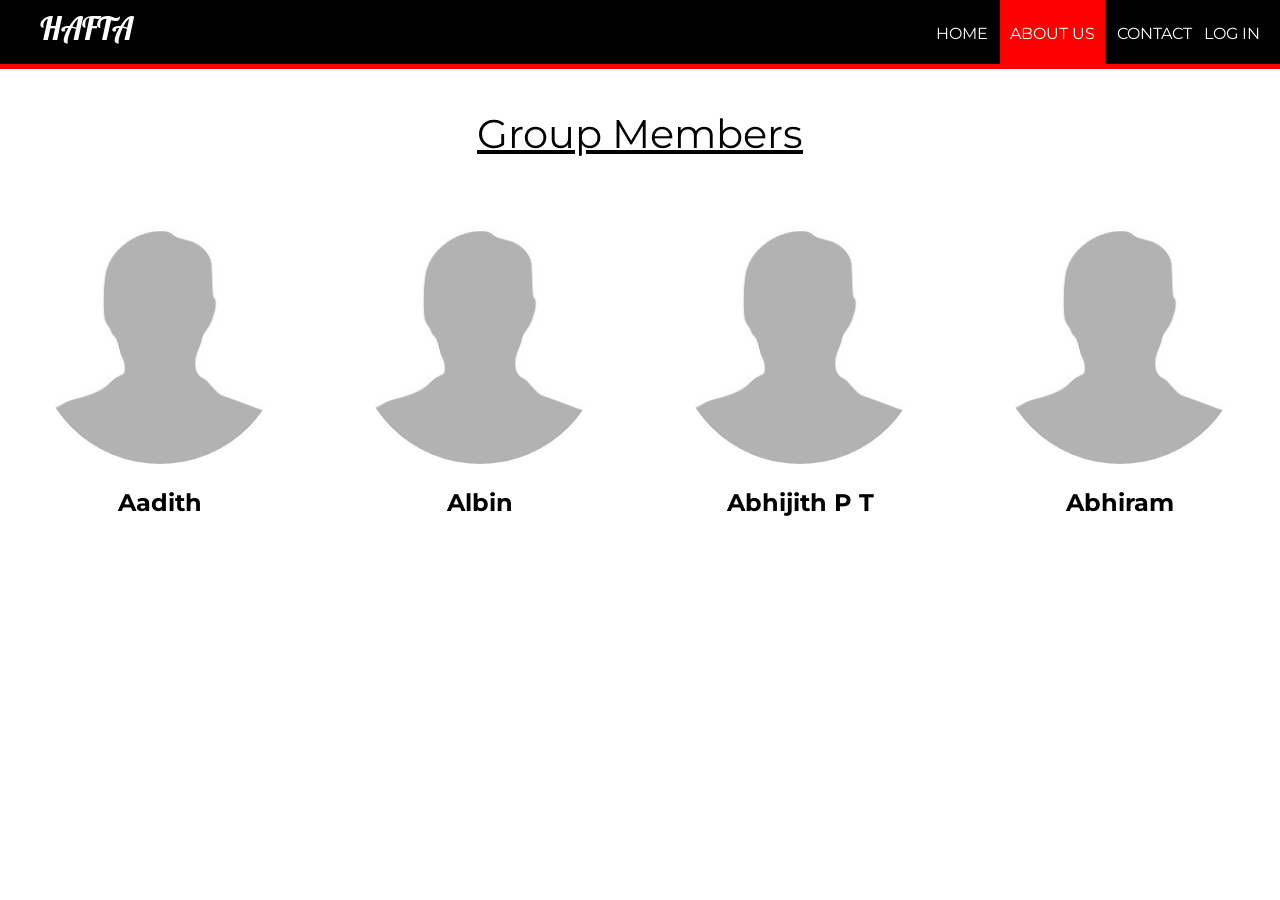
<file: aboutus.html>
<!DOCTYPE html>
<html>
<head>
	<title>About Us</title>
	<link rel="stylesheet" type="text/css" href="style.css">
	<link href="https://fonts.googleapis.com/css?family=Lobster|Montserrat" rel="stylesheet">
</head>
<body>
	<header>
		<nav>
			<h1>HAFTA</h1>
			<ul id="navli">
				<li><a class="homeblack" href="index.html">HOME</a></li>
				<li><a class="homered" href="aboutus.html">ABOUT US</a></li>
				<li><a class="homeblack" href="contact.html">CONTACT</a></li>
				<li><a class="homeblack" href="elogin.html">LOG IN</a></li>
			</ul>
		</nav>
	</header>
	<div class="divider"></div>

	<p style="font-family: Montserrat ; text-align: center; font-size: 40px"><u>Group Members</u></p>

	<div style="float: left; width: 25%">
    	
    	<p style="text-align: center;"><img src="process/images/no.jpg" alt="Avatar" style="width:250px"></p>
    	<h2 style="text-align: center; font-family:Montserrat ">Aadith</h2>
    	
	</div>

	<div style="float: left; width: 25%">
    	
    	<p style="text-align: center;"><img src="process/images/no.jpg" alt="Avatar" style="width:250px"></p>
    	<h2 style="text-align: center; font-family:Montserrat ">Albin </h2>
    	
	</div>

	<div style="float: left; width: 25%">
    	
    	<p style="text-align: center;"><img src="process/images/no.jpg" alt="Avatar" style="width:250px"></p>
    	<h2 style="text-align: center; font-family:Montserrat ">Abhijith P T</h2>
    	
	</div>

	<div style="float: left; width: 25%">
    	
    	<p style="text-align: center;"><img src="process/images/no.jpg" alt="Avatar" style="width:250px"></p>
    	<h2 style="text-align: center; font-family:Montserrat ">Abhiram</h2>
    	
	</div>

	</div>


</body>
</html>
</file>
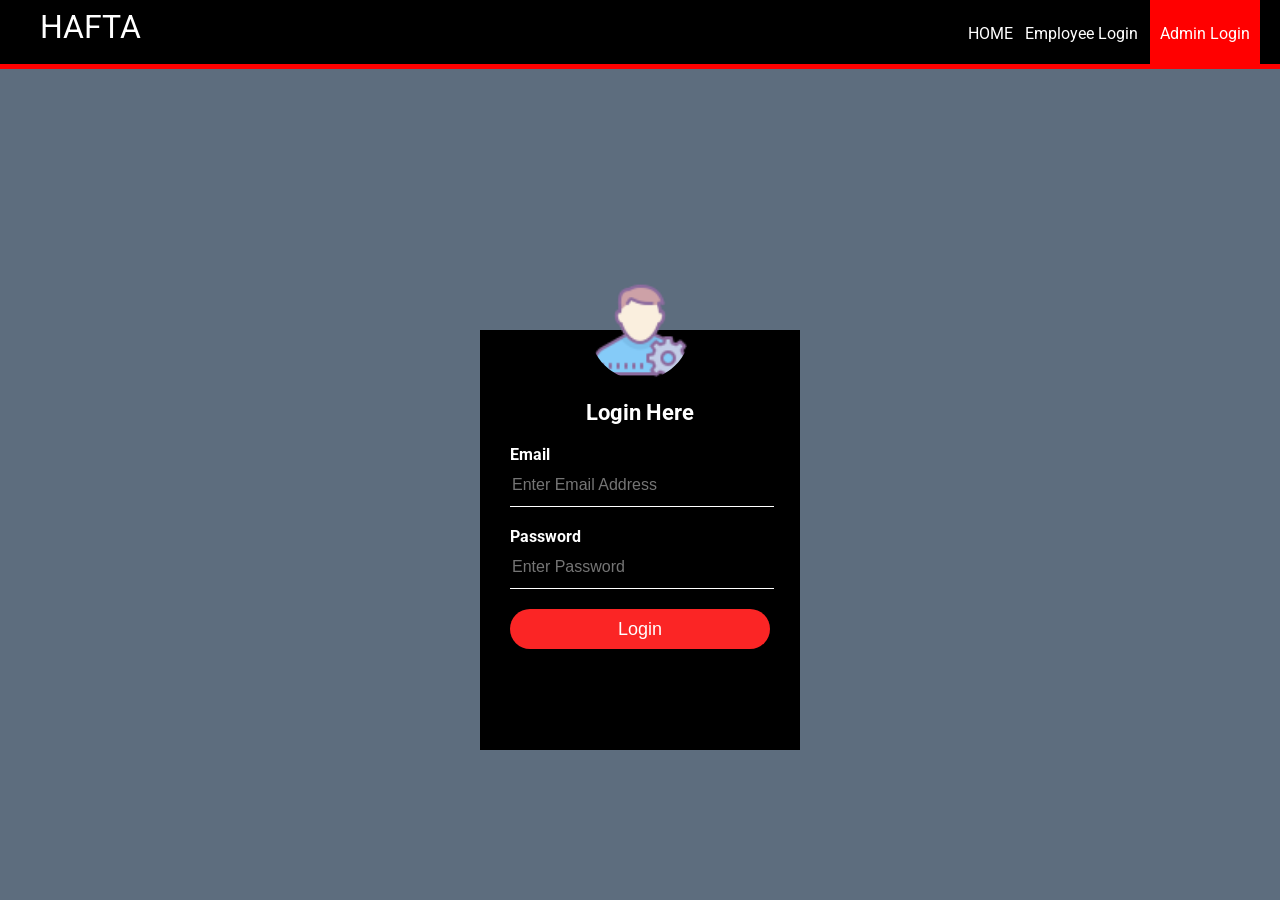
<file: alogin.html>
<!DOCTYPE html>
<html>
<head>
    <title>Log In | HAFTA</title>
    <link rel="preconnect" href="https://fonts.googleapis.com">
    <link rel="preconnect" href="https://fonts.gstatic.com" crossorigin>
    <link href="https://fonts.googleapis.com/css2?family=Roboto:ital,wght@0,100;0,300;0,400;0,500;0,700;0,900;1,100;1,300;1,400;1,500;1,700;1,900&display=swap" rel="stylesheet">
    <link rel="stylesheet" type="text/css" href="stylelogin.css">
    <style>
        body {
            font-family: 'Roboto', sans-serif;
        }

        header h1 {
            font-family: 'Roboto', sans-serif;
            font-weight: 400;
            font-size: 32px;
        }

        nav ul li a {
            font-family: 'Roboto', sans-serif;
        }

        h1, p {
            font-family: 'Roboto', sans-serif;
        }

        .loginbox h1, .loginbox p {
            font-family: 'Roboto', sans-serif;
        }
    </style>
</head>
<body>
    <header>
        <nav>
            <h1>HAFTA</h1>
            <ul id="navli">
                <li><a class="homeblack" href="index.html">HOME</a></li>
                <li><a class="homeblack" href="elogin.html">Employee Login</a></li>
                <li><a class="homered" href="alogin.html">Admin Login</a></li>
            </ul>
        </nav>
    </header>
    <div class="divider"></div>

    <div class="loginbox">
        <img src="assets/admin.png" class="avatar">
        <h1>Login Here</h1>
        <form action="process/aprocess.php" method="POST">
            <p>Email</p>
            <input type="text" name="mailuid" placeholder="Enter Email Address" required="required">
            <p>Password</p>
            <input type="password" name="pwd" placeholder="Enter Password" required="required">
            <input type="submit" name="login-submit" value="Login">
        </form>
    </div>
</body>
</html>
</file>
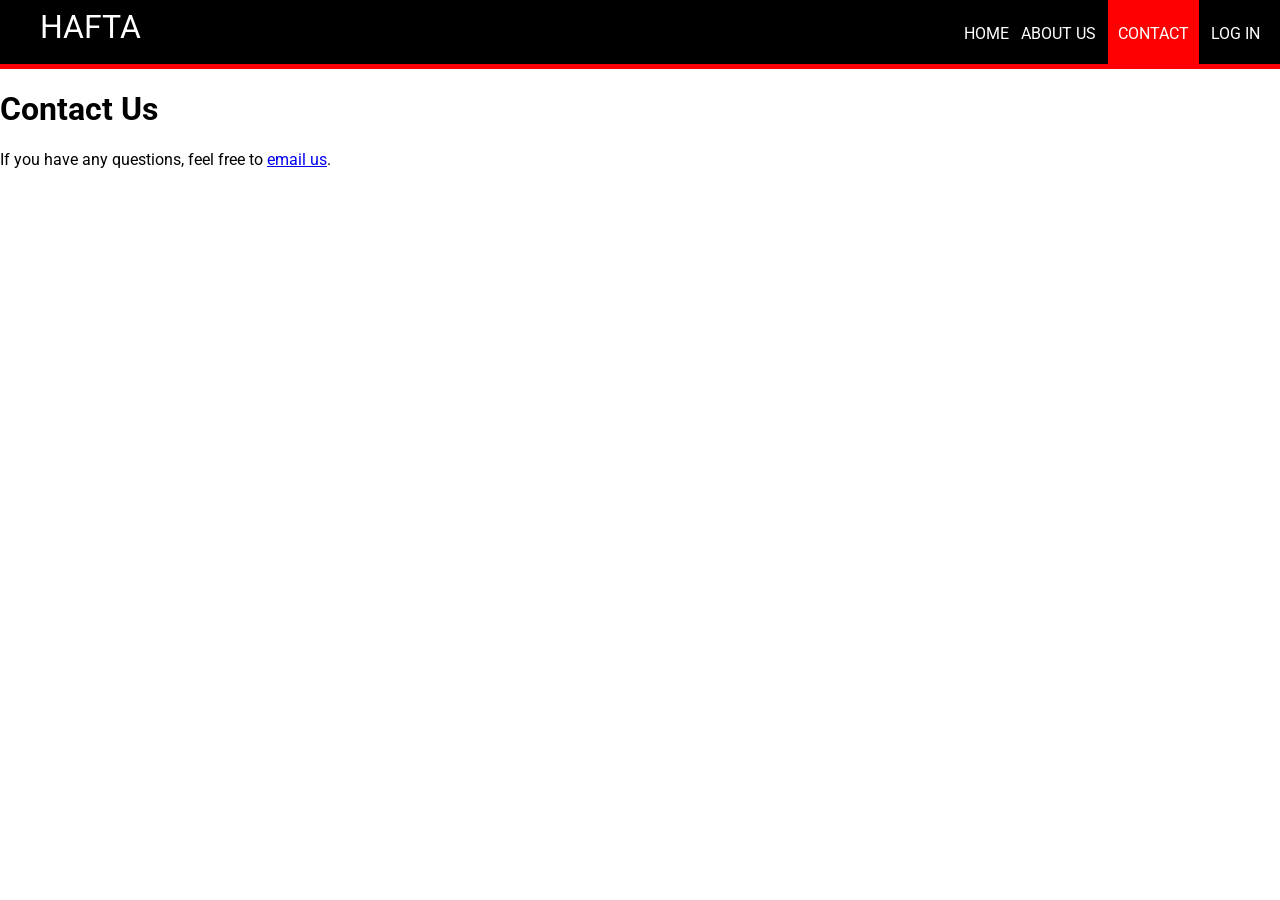
<file: contact.html>
<!DOCTYPE html>
<html>
<head>
    <title>Contact Us | HAFTA</title>
    <link rel="preconnect" href="https://fonts.googleapis.com">
    <link rel="preconnect" href="https://fonts.gstatic.com" crossorigin>
    <link href="https://fonts.googleapis.com/css2?family=Roboto:ital,wght@0,100;0,300;0,400;0,500;0,700;0,900;1,100;1,300;1,400;1,500;1,700;1,900&display=swap" rel="stylesheet">
    <link rel="stylesheet" type="text/css" href="style.css">
    <style>
        body {
            font-family: 'Roboto', sans-serif;
        }

        header h1 {
            font-family: 'Roboto', sans-serif;
            font-weight: 400;
            font-size: 32px;
        }

        nav ul li a {
            font-family: 'Roboto', sans-serif;
        }

        h1, p {
            font-family: 'Roboto', sans-serif;
        }
    </style>
</head>
<body>
    <header>
        <nav>
            <h1>HAFTA</h1>
            <ul id="navli">
                <li><a class="homeblack" href="index.html">HOME</a></li>
                <li><a class="homeblack" href="aboutus.html">ABOUT US</a></li>
                <li><a class="homered" href="contact.html">CONTACT</a></li>
                <li><a class="homeblack" href="elogin.html">LOG IN</a></li>
            </ul>
        </nav>
    </header>
    <div class="divider"></div>

    <div class="contactbox">
        <h1>Contact Us</h1>
        <p>If you have any questions, feel free to <a href="mailto:support@hafta.com">email us</a>.</p>
    </div>
</body>
</html>

 





	






</body>
</html>
</file>
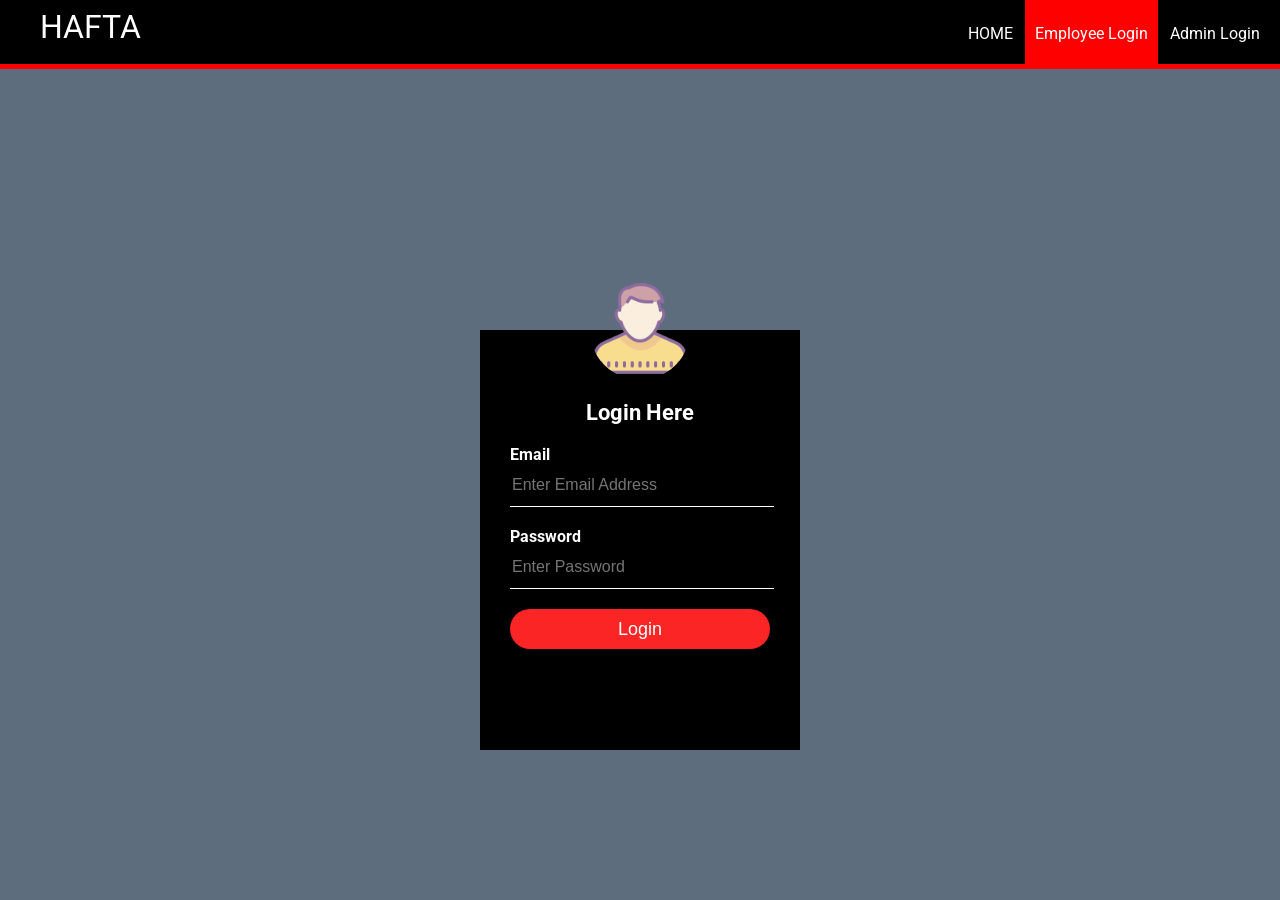
<file: elogin.html>
<!DOCTYPE html>
<html>
<head>
    <title>Log In | HAFTA</title>
    <link rel="preconnect" href="https://fonts.googleapis.com">
    <link rel="preconnect" href="https://fonts.gstatic.com" crossorigin>
    <link href="https://fonts.googleapis.com/css2?family=Roboto:ital,wght@0,100;0,300;0,400;0,500;0,700;0,900;1,100;1,300;1,400;1,500;1,700;1,900&display=swap" rel="stylesheet">
    <link rel="stylesheet" type="text/css" href="stylelogin.css">
    <style>
        body {
            font-family: 'Roboto', sans-serif;
        }

        header h1 {
            font-family: 'Roboto', sans-serif;
            font-weight: 400;
            font-size: 32px;
        }

        nav ul li a {
            font-family: 'Roboto', sans-serif;
        }

        h1, p {
            font-family: 'Roboto', sans-serif;
        }

        .loginbox h1, .loginbox p {
            font-family: 'Roboto', sans-serif;
        }
    </style>
</head>
<body>
    <header>
        <nav>
            <h1>HAFTA</h1>
            <ul id="navli">
                <li><a class="homeblack" href="index.html">HOME</a></li>
                <li><a class="homered" href="elogin.html">Employee Login</a></li>
                <li><a class="homeblack" href="alogin.html">Admin Login</a></li>
            </ul>
        </nav>
    </header>
    <div class="divider"></div>

    <div class="loginbox">
        <img src="assets/avatar.png" class="avatar">
        <h1>Login Here</h1>
        <form action="process/eprocess.php" method="POST">
            <p>Email</p>
            <input type="text" name="mailuid" placeholder="Enter Email Address" required="required">
            <p>Password</p>
            <input type="password" name="pwd" placeholder="Enter Password" required="required">
            <input type="submit" name="login-submit" value="Login">
        </form>
    </div>
</body>
</html>
</file>
<file: style.css>
@import url('https://fonts.googleapis.com/css?family=Lobster');
@import url('https://fonts.googleapis.com/css?family=Montserrat:400,700');

body{
	margin: 0px;
}

header{
	background: black;
	color: white;
	padding: 8px 20px 6px 40px;
	height: 50px;
}

header h1{
	display: inline;
	font-family: 'Lobster', cursive;
	font-weight: 400;
	font-size: 32px;
	float: left;
	margin-top: 0px;
	margin-right: 10px;
}

nav ul {
	display: inline;
	padding: 0px;
	float: right;
}

nav ul li{
	display: inline-block;
	list-style-type: none;
	color: white;
	float: left;
	margin-left: 12px;
	

}

nav ul li a{
	color: white;
	text-decoration: none;	
}


nav ul ul{
	display: none;
	position: absolute;
}

#navli ul li ul:hovar{
	visibility: visible;
	display: block;
}





#navli{
	font-family: 'Montserrat', sans-serif;
}

.homered{
	background-color: red;
	padding: 30px 10px 22px 10px;
}

.divider{
	background-color: red;
	height: 5px;
}

.homeblack:hover{
	background-color: blue;
	padding: 30px 10px 21px 10px;

}

#divimg{
	
	background-repeat: no-repeat;
	background-size: cover;
	background-image: : url('../images/back.jpg');
	padding: 0px;
	margin: 10px;
	height: 100%;
	width: 100%;
}


#registration{
	padding: 2px 2px 2px 2px;
	text-align: center;
	background-color: #F0FFFF;
	height: 100%;
	width: auto;
	background-position: center;
}

#textField{
	width: 350px;
	height: 50px;
	padding: 5px;
	border-radius: 5px;
	font-family: 'Montserrat', sans-serif;
}


#gender{
	font-family: 'Montserrat', sans-serif;
}

#sub{
	width: 350px;
	height: 50px;
	padding: 5px;
	border-radius: 5px;
	outline: 0px;
	background-color: #0c6996;
}

.table-emp{
	padding: 5px;
	height: auto;
	width: 100%;
	font-family: 'Montserrat', sans-serif;
	text-align: center;
	background-color: #4CAF50;
}

.table-emp tr th {
  background-color: #4CAF50;
  color: white;
}



.simple-form1{
	margin-left: 10px; 
	padding: 2px 2px 2px 2px;
	text-align: center;
	background-color: #F0FFFF;
	height: auto;
	width: auto;
	background-position: center;
	
}



.leavetable{
	width: 100%;
	height: auto;
}

#textField{
	width: 350px;
	height: 50px;
	padding: 5px;
	border-radius: 5px;
	font-family: 'Montserrat', sans-serif;
}



.info{
	margin-left: 10px;
	padding: 100px;
}



.h2{
	font-family: 'Montserrat', sans-serif;
}

img {
  border-radius: 50%;
}
</file>
<file: stylelogin.css>
@import url('https://fonts.googleapis.com/css?family=Lobster');
@import url('https://fonts.googleapis.com/css?family=Montserrat:400,700');

body{
	margin: 0;
	 padding: 0;
    background-color: #5D6D7E;
    background-size: cover;
    background-position: center;
    font-family: sans-serif;
}

header{
	background: black;
	color: white;
	padding: 8px 20px 6px 40px;
	height: 50px;
}

header h1{
	display: inline;
	font-family: 'Lobster', cursive;
	font-weight: 400;
	font-size: 32px;
	float: left;
	margin-top: 0px;
	margin-right: 10px;
}

nav ul {
	display: inline;
	padding: 0px;
	float: right;
}

nav ul li{
	display: inline-block;
	list-style-type: none;
	color: white;
	float: left;
	margin-left: 12px;
	

}

nav ul li a{
	color: white;
	text-decoration: none;	
}


nav ul ul{
	display: none;
	position: absolute;
}

#navli ul li ul:hovar{
	visibility: visible;
	display: block;
}





#navli{
	font-family: 'Montserrat', sans-serif;
}

.homered{
	background-color: red;
	padding: 30px 10px 22px 10px;
}

.divider{
	background-color: red;
	height: 5px;
}

.homeblack:hover{
	background-color: blue;
	padding: 30px 10px 21px 10px;

}

#divimg{
	
	background-repeat: no-repeat;
	background-size: cover;
	background-image: : url('../images/back.jpg');
	padding: 0px;
	margin: 0px;
	height: 100%;
	width: 100%;
}


.loginbox{
    width: 320px;
    height: 420px;
    background: #000000;
    color: #ffffff;
    top: 60%;
    left: 50%;
    position: absolute;
    transform: translate(-50%,-50%);
    box-sizing: border-box;
    padding: 70px 30px;
}

.avatar{
    width: 100px;
    height: 100px;
    border-radius: 50%;
    position: absolute;
    top: -50px;
    left: calc(50% - 50px);
}

h1{
    margin: 0;
    padding: 0 0 20px;
    text-align: center;
    font-size: 22px;
}

.loginbox p{
    margin: 0;
    padding: 0;
    font-weight: bold;
}

.loginbox input{
    width: 100%;
    margin-bottom: 20px;
}

.loginbox input[type="text"], input[type="password"]
{
    border: none;
    border-bottom: 1px solid #fff;
    background: transparent;
    outline: none;
    height: 40px;
    color: #fff;
    font-size: 16px;
}
.loginbox input[type="submit"]
{
    border: none;
    outline: none;
    height: 40px;
    background: #fb2525;
    color: #fff;
    font-size: 18px;
    border-radius: 20px;
}
.loginbox input[type="submit"]:hover
{
    cursor: pointer;
    background: #ffffff;
    color: #000;
}
.loginbox a{
    text-decoration: none;
    font-size: 12px;
    line-height: 20px;
    color: darkgrey;
}

.loginbox a:hover
{
    color: #ffc107;
}
</file>
